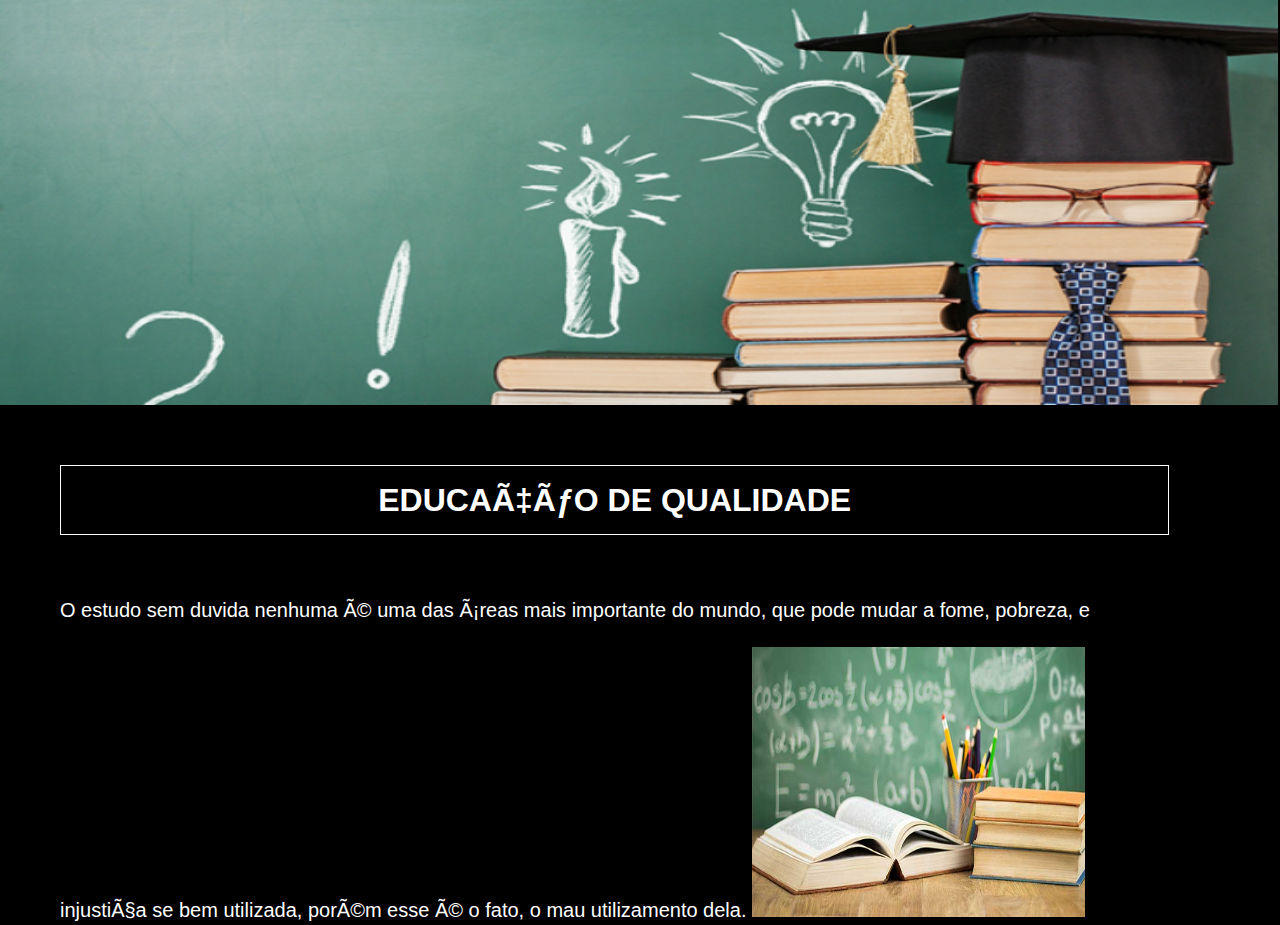
<file: Meu primeiro site/index.html>
<html>
    <head>
        <title> Estudo de qualidade/ODS</title>
    </head>
    <link rel="stylesheet" href="style.css"> 
    <meta charset="UFT-8">
    <body>
        <main>
         <img id="img-estudo" src="emei.jpg" alt= imagem >
         <h1 id="t1" class=" borda" >EDUCAÇÃO DE QUALIDADE </h1> 
         <p class="p"> O estudo sem duvida nenhuma é uma das áreas mais importante do mundo, que pode mudar a fome, pobreza, e injustiça se bem utilizada, porém esse é o fato, o mau utilizamento dela. 
            <img src="meio.jpg" class="canto"
         

           

            
         
        </main> 
    </body>
</html>
</file>
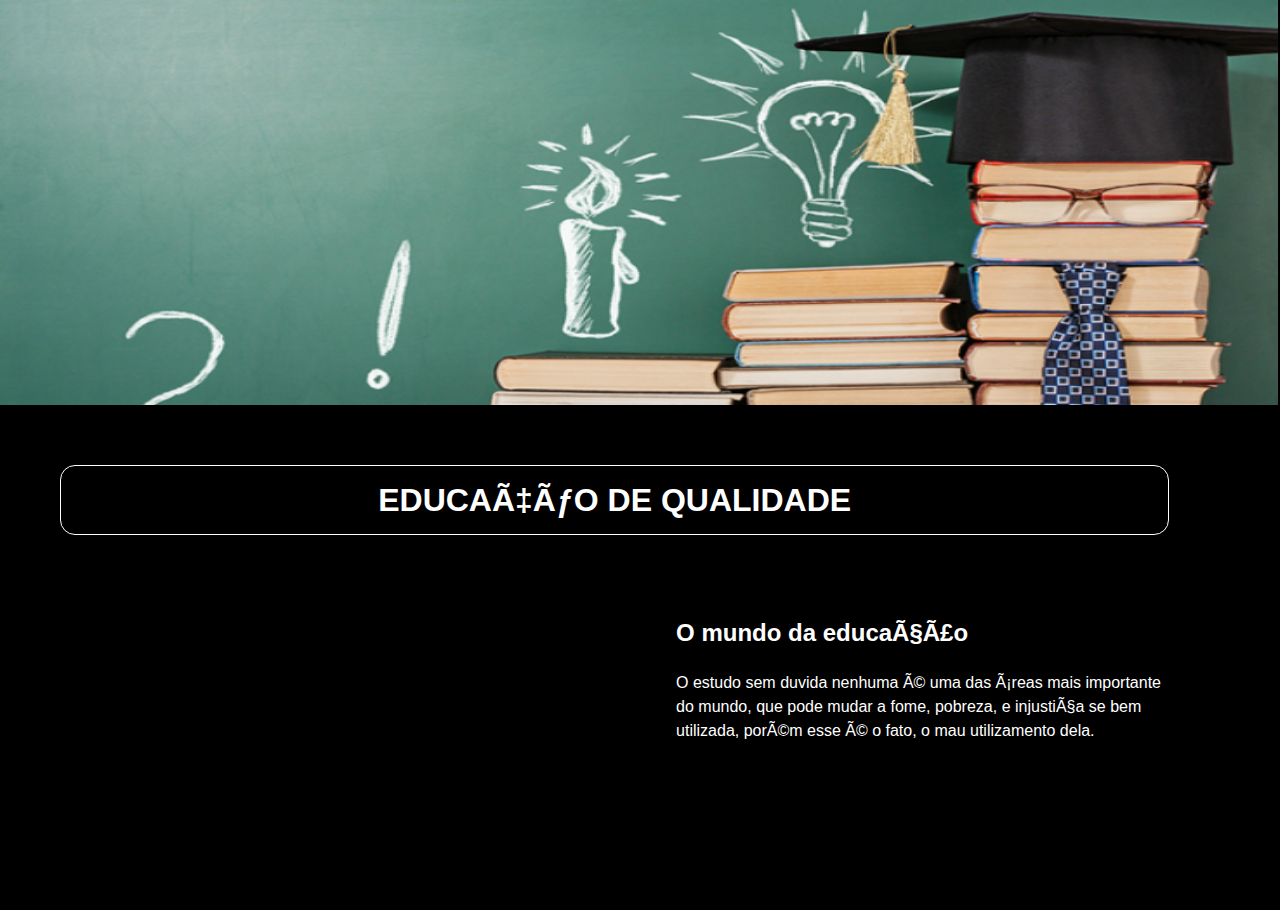
<file: Meu primeiro site/Meu primeiro site/index.html>
<html>
    <head>
        <title> Estudo de qualidade/ODS</title>
    </head>
    <link rel="stylesheet" href="style.css"> 
    <meta charset="UFT-8">
    <body>
         <img id="img-estudo" src="emei.jpg" alt= imagem >
         <h1 id="t1" class="Titulo" >EDUCAÇÃO DE QUALIDADE </h1> 
            <section>
            <div class="coluna">
             <iframe width="100%" height="315" src="https://www.youtube.com/embed/6rF5wbbkL-E" frameborder="0" allow="accelerometer; autoplay; encrypted-media; gyroscope; picture-in-picture" allowfullscreen></iframe>
            </div>
            <div class="coluna">
             <h2>O mundo da educação</h2>
             <p> O estudo sem duvida nenhuma é uma das áreas mais importante do mundo, que pode mudar a fome, pobreza, e injustiça se bem utilizada, porém esse é o fato, o mau utilizamento dela.
            </div>
            </section>


         
                
            
         

           

            
         
        </main> 
    </body>
</html>
</file>
<file: Meu primeiro site/style.css>
html, body {
    width: 98%;
    margin: 0;
    line-height: 1.5;
    font-family: sans-serif;
    font-family: arial;
    background-color: black;

    
}
#img-estudo{
    height: 45%;
    width: 104%;
}
h1{
    color: white;
    margin-top: 20px;
    text-align: center;
    border: white 1px solid;
    padding: 10px;
    margin: 60px;
    
    
    
}
p{
    color: white;
    text-align: middle;
    height: 60px;
    margin: 60px;
    font-size: 20px;
    

    
    
    
}
.canto{
    width: 30%;
    height: 450%;
    margin: auto;
    right: 500%;
    margin-top: 2%;
    

    

  

}
</file>
<file: Meu primeiro site/Meu primeiro site/style.css>
html, body {
    width: 98%;
    margin: 0;
    line-height: 1.5;
    font-family: sans-serif;
    font-family: arial;
    background-color: black;

    
}
#img-estudo{
    height: 45%;
    width: 104%;
    background-size: cover;
}
.Titulo{
    color: white;
    margin-top: 20px;
    text-align: center;
    border: white 1px solid;
    padding: 10px;
    margin: 60px;
    border-radius: 15px;
    
    
    
    
}

    

    
    
    

.canto{
    width: 30%;
    height: 300px;
    margin: auto;
    right: 500%;
    margin-top: 2%;
}
.coluna{
    float: left;
    padding: 0 5%;
    position: relative;
    width: 40%;
    color: white;
}
</file>
